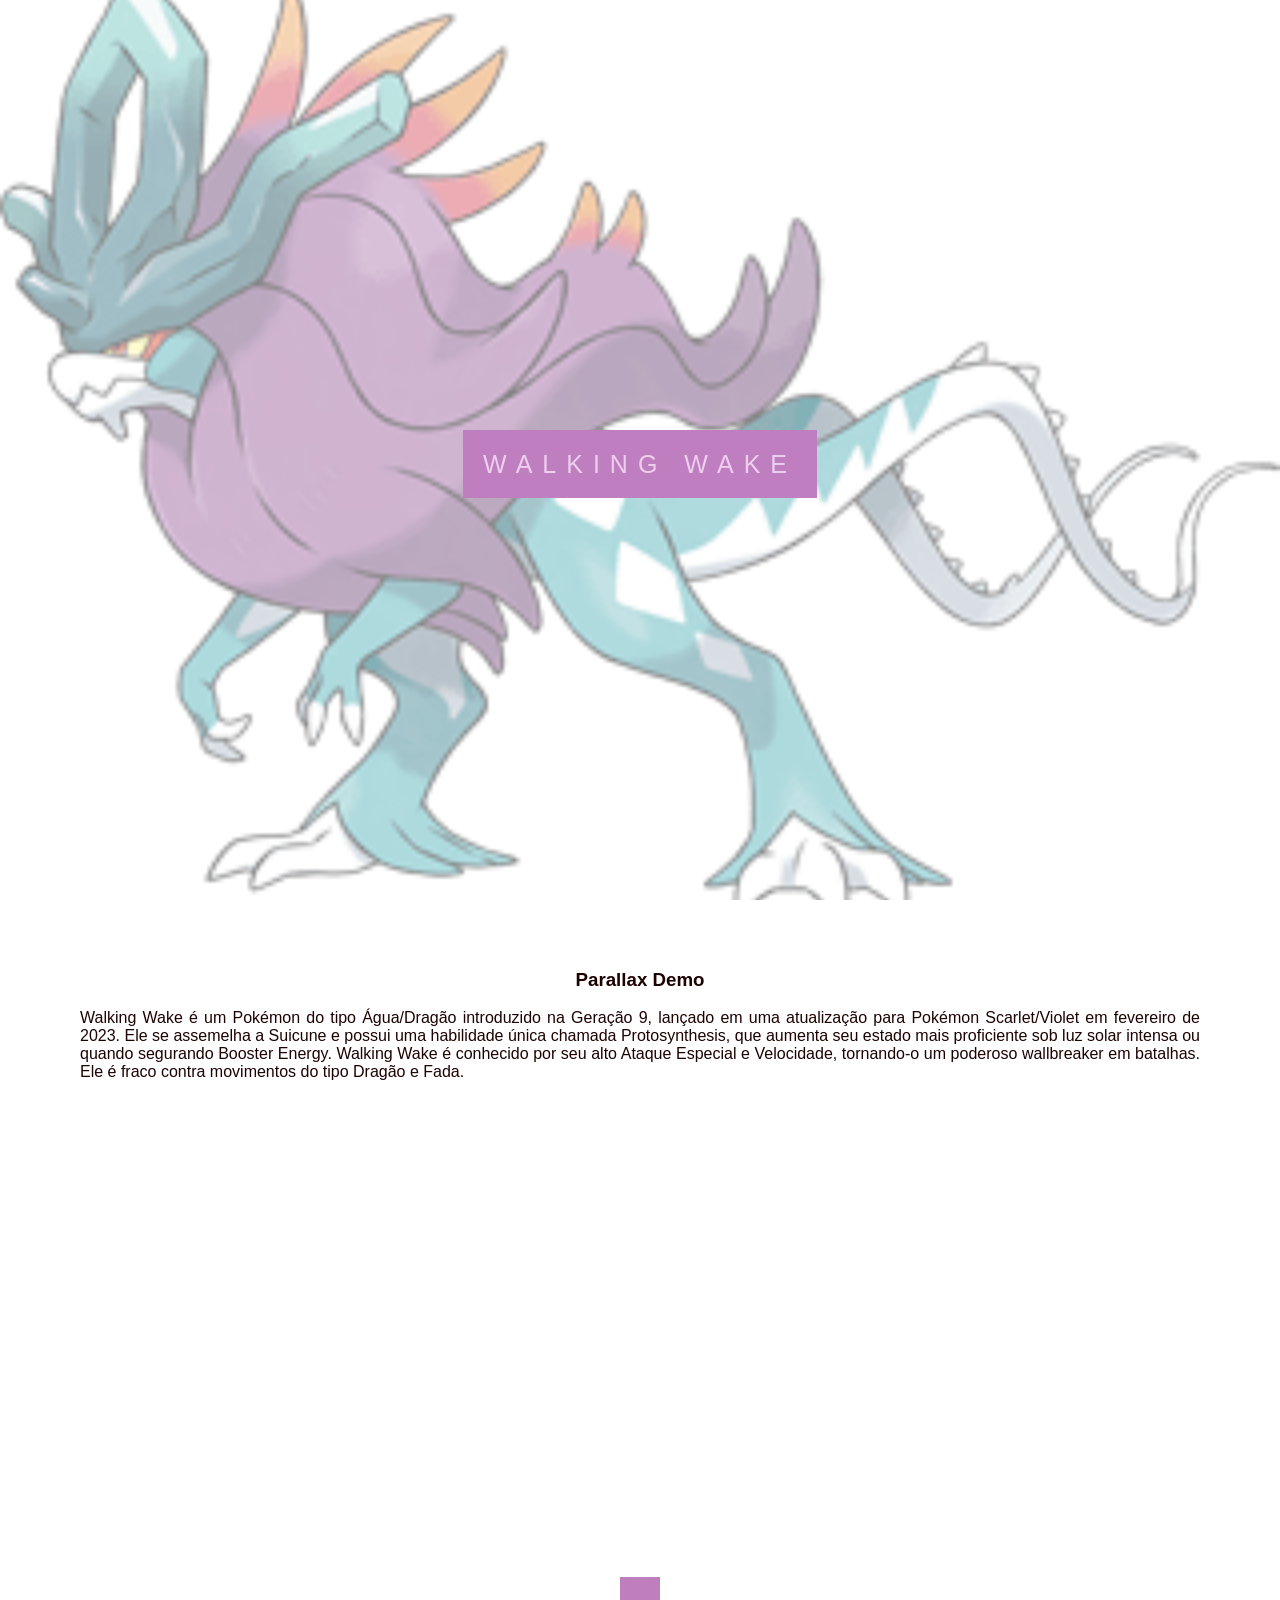
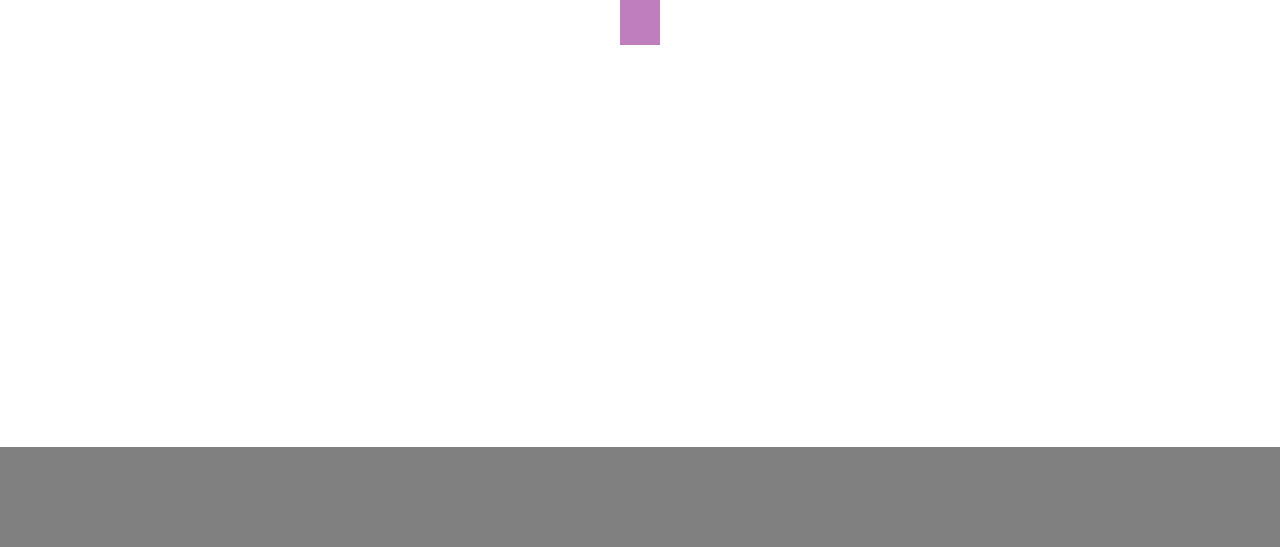
<file: index.html>
<!DOCTYPE html>
<html lang="en">
<head>
    <meta charset="UTF-8">
    <meta name="viewport" content="width=device-width, initial-scale=1.0">
    <title>Document</title>
    <link rel="stylesheet" href="exerc.css">
</head>
<body>
     <div class="parallax1"><!--define a imagem usada de fundo-->  
         <div class="caption"> <!--posiciona o box com o texto no centro-->
            <span class="border">WALKING WAKE</span> <!--Texto posicionado ao meio-->
         </div> 
    </div><!--define a imagem que será usada de fundo -->
    
    <div class="box1">
        <h3>Parallax Demo</h3>
            <p>Walking Wake é um Pokémon do tipo Água/Dragão introduzido na Geração 9, lançado em uma atualização para Pokémon Scarlet/Violet em fevereiro de 2023. Ele se assemelha a Suicune e possui uma habilidade única chamada Protosynthesis, que aumenta seu estado mais proficiente sob luz solar intensa ou quando segurando Booster Energy. Walking Wake é conhecido por seu alto Ataque Especial e Velocidade, tornando-o um poderoso wallbreaker em batalhas. Ele é fraco contra movimentos do tipo Dragão e Fada.</p>
    </div>   

 <div class="parallax2"> <!--define a 2a imagem usada de fundo--> 
        <div class="caption"> <!--posiciona o box com o texto no centro-->
           <span class="border"></span>  
        </div>
   </div><!--define a imagem usada de fundo-->
    
   <div class="box2">
        
    </div>
</body>
</html>
</file>
<file: exerc.css>
html, body
{
  height: 100%;  /**ocupa 100% da area visivel do navegador*/
  margin: 0;
  font-family: sans-serif;
  color: #1d0202;
}

.parallax1{
  position: relative; /*define funcionamento relativo*/
  background-image: url("img/1009.png");  /*coloca imagem de fundo*/
  height: 100%; /*ocupa toda a div parallax1*/
  opacity: 0.5; /*deixa a imagem mais opaca*/
  background-attachment: fixed;/*deixa a imagem fixa */
  background-position: center; /*centraliza a imagem*/
  background-repeat: no-repeat; /*não repete a imagem caso ela seja menor que a tela*/
  background-size: cover; /*ajusta a proporção da imagem na tela*/
}

.caption{
  position: absolute; /*define op posicionamento d div*/
  left: 0; /*gruda o quadro no canto esquerdo*/
  top: 50%; /*coloca o quadro com o texto no centro da div*/
  width: 100%;
  text-align: center; /*define o texto ao centro*/
}

.caption span.border{
  background-color: purple; /*define a cor de fundo do texto*/
  color: plum; /*define a cor do texto*/
  padding: 20px; /*define o espaçamento entre a caixa de texto*/
  font-size: 25px; /*aumenta o tamanho da fonte*/
  letter-spacing: 10px; /*aumenta o espaçamento entre as letras*/
}

.parallax2{
  position: relative;
  background-image: url("img/OIP.webp");
  height: 100%;
  opacity: 0.5;
  background-attachment: fixed;
  background-position: center;
  background-repeat: no-repeat;
  background-size: cover;
}


.box1{
  background-color: white;
  text-align: justify; /*as bordas das linhas de texto ficam paralelas*/
  padding: 50px 80px; 
}

.box1 h3{
  text-align: center;
}

.box2{
  background-color: gray;
  color: white;
  text-align: center;
  padding: 50px 80px;

}
</file>
